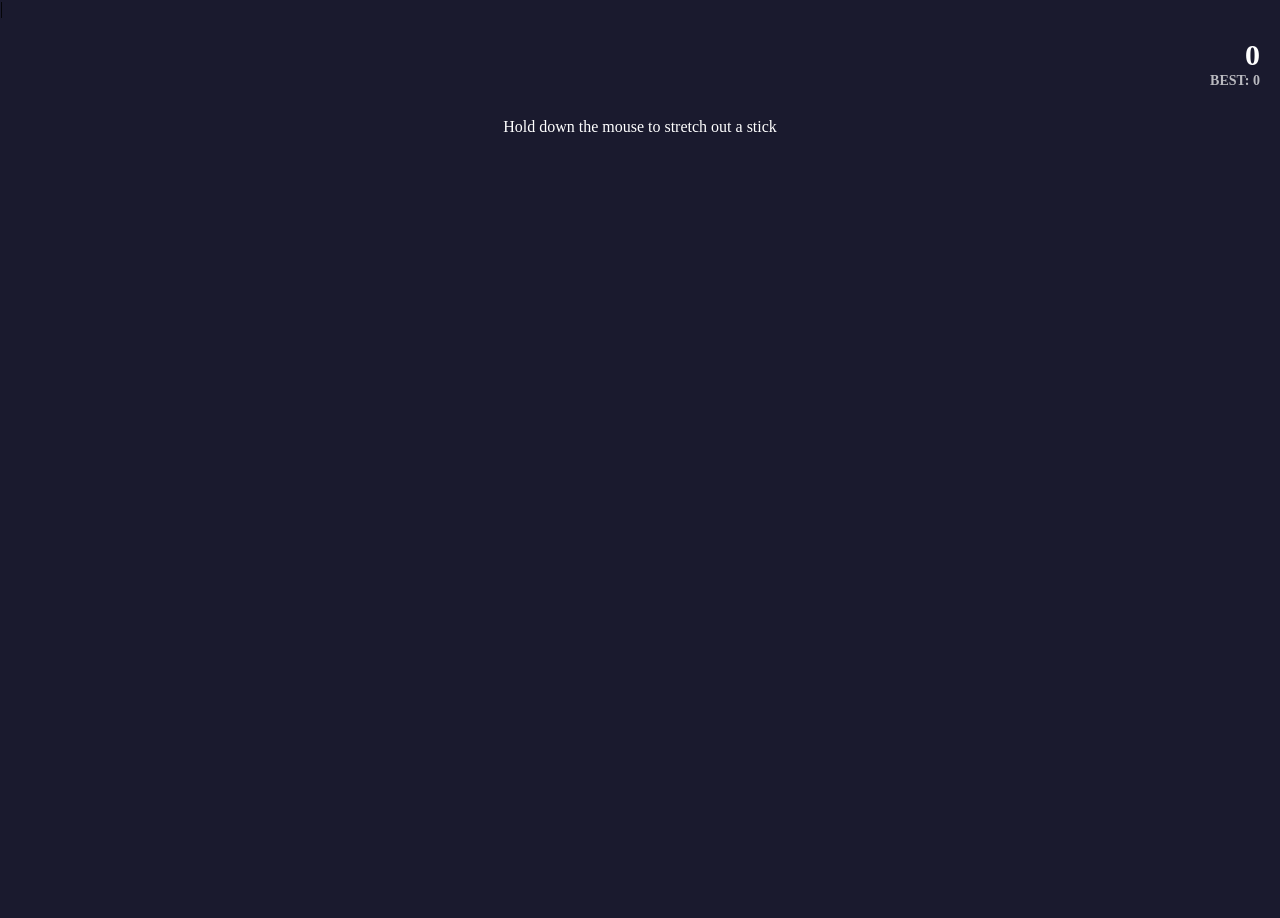
<file: index.html>
<!DOCTYPE html>
|<html lang="eng">

<head>
    <meta charset="UTF-8">
    <title>Stick Ninja</title>
    <link rel="stylesheet" href="./style.css">
    <meta name="viewport" content="width=device-width, initial-scale=1.0, maximum-scale=1.0, user-scalable=no">
    <link rel="manifest" href="./manifest.json">

<script>
  if ('serviceWorker' in navigator) {
    navigator.serviceWorker.register('./sw.js');
  }
</script>
</head>

<body>
    
    <div class="container">
    <div id="score">0</div>
    <div id="best-score">BEST: 0</div>
    <div id="perfect">DOUBLE SCORE</div>
    <canvas id="game"></canvas>
    <div id="introduction">Hold down the mouse to stretch out a stick</div>
    <button id="restart">RESTART</button>
</div>
<script src="./script.js"></script>
    

    
</body>
</html>
</file>
<file: style.css>
body {
    margin: 0;
    padding: 0;
    overflow: hidden; /* Remove barras de rolagem */
    background-color: #1a1a2e; /* Cor do céu do jogo */
}
.container {
    position: relative;
    width: 100vw; /* 100% da largura da tela */
    height: 100vh; /* 100% da altura da tela */
    display: flex;
    justify-content: center; /* Centraliza horizontalmente */
    align-items: center; /* Centraliza verticalmente */
}
#game {
    display: block;
    width: 100%;
    height: 100%;
}
#score {
    position: absolute;
    top: 20px;
    right: 20px;
    font-size: 30px;
    font-weight: bold;
    color: white;
    z-index: 10;
}
canvas {
    width: 100%;
    height: auto;
    max-width: 600px; /* Limita o tamanho em telas muito grandes */
}
#best-score {
    position: absolute;
    top: 55px; /* Logo abaixo do score principal */
    right: 20px;
    font-size: 14px;
    font-weight: bold;
    color: rgba(255, 255, 255, 0.7);
    z-index: 10;
}
#introduction {
    position: absolute;
    width: 100%;
    top: 100px;
    text-align: center;
    color: white;
}
@keyframes popIn {
    0% { transform: translate(-50%, -50%) scale(0); }
    80% { transform: translate(-50%, -50%) scale(1.1); }
    100% { transform: translate(-50%, -50%) scale(1); }
}
#restart {
    position: absolute;
    /* --- AJUSTE DE POSIÇÃO: Movido de 50% para 75% --- */
    top: 75%; 
    left: 50%;
    transform: translate(-50%, -50%);
    
    /* --- AJUSTE DE TAMANHO E COR --- */
    padding: 12px 30px; /* Reduzi o padding para um botão menor */
    font-size: 18px; /* Reduzi um pouco a fonte */
    font-weight: bold;
    font-family: 'Segoe UI', Tahoma, Geneva, Verdana, sans-serif;
    text-transform: uppercase;
    color: white; /* Texto branco */
    /* --- NOVA COR DA PALETA: Azul Marinho Escuro --- */
    background-color: #2c3e50; 
    border: none;
    border-radius: 6px; /* Borda um pouco menos arredondada */
    
    /* Efeito de Sombra (Profundidade) */
    box-shadow: 0 5px #1a252f; /* Sombra mais escura */
    cursor: pointer;
    display: none; /* Começa escondido */
    transition: all 0.2s ease;
    z-index: 20; /* Garante que fique acima de tudo */
}

/* Efeito ao passar o mouse (Hover) */
#restart:hover {
    background-color: #3e5872; /* Um azul um pouco mais claro */
    margin-top: -2px; /* Sobe um pouquinho */
    box-shadow: 0 7px #1a252f;
}

/* Efeito ao clicar (Active) */
#restart:active {
    margin-top: 3px; /* "Afunda" o botão */
    box-shadow: 0 2px #1a252f;
}

/* --- CORREÇÃO DO POSICIONAMENTO DO "DOUBLE SCORE" --- */
#perfect {
    position: absolute;
    width: 100%;
    top: 120px;
    text-align: center;
    color: #f1c40f;
    font-weight: bold;
    display: none;
    z-index: 10;
}
</file>
